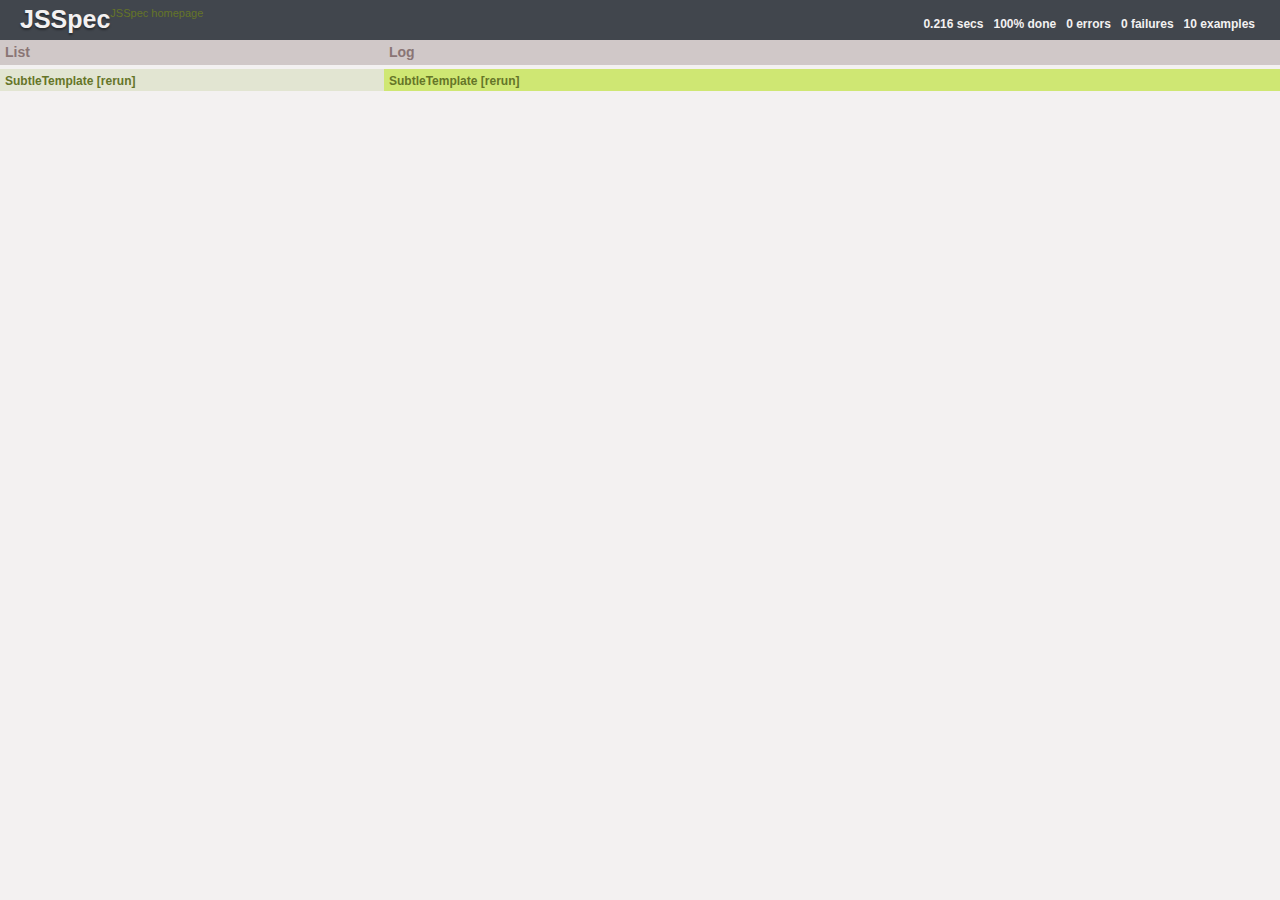
<file: Specs/index.html>
<!DOCTYPE html PUBLIC "-//W3C//DTD XHTML 1.0 Strict//EN" "http://www.w3.org/TR/xhtml1/DTD/xhtml1-strict.dtd">

<html xmlns="http://www.w3.org/1999/xhtml" xml:lang="en" lang="en">

<head>
	
	<title>MooTools Specs</title>
	<meta http-equiv="Content-Type" content="text/html; charset=utf-8"/>
	<link rel="stylesheet" type="text/css" media="screen" href="Assets/Styles/Specs.css" />
	<script type="text/javascript" src="Assets/Scripts/JSSpec.js"></script>
	<script type="text/javascript" src="Assets/Scripts/DiffMatchPatch.js"></script>
	<script type="text/javascript" src="Assets/Scripts/Builder.js"></script>
	
	<script type="text/javascript" charset="utf-8" class="demo">
		Builder.includeType('source');
		if (!Builder.includeRequest('specs')) Builder.includeType('specs');
	</script>

	
</head>

<body>
	
</body>

</html>
</file>
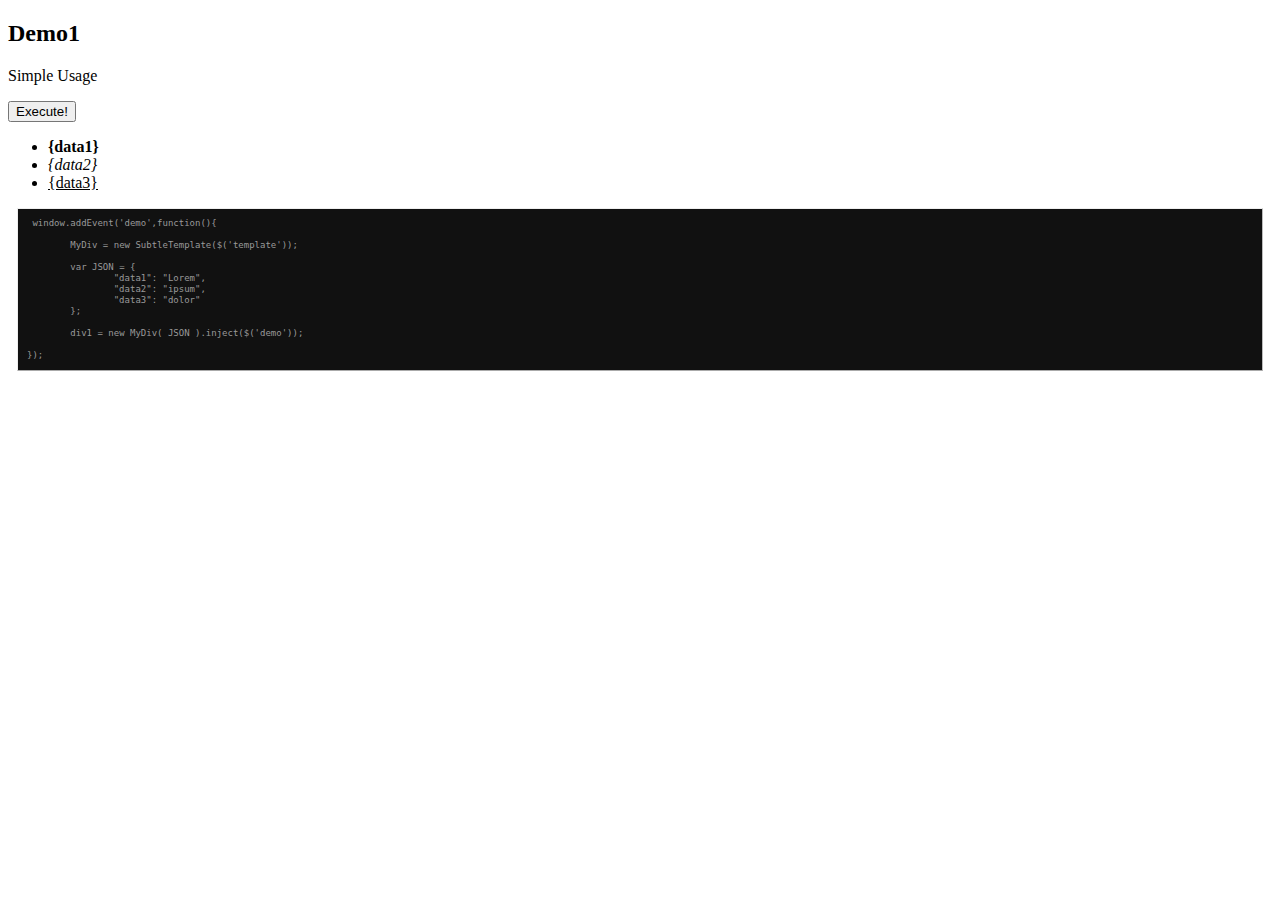
<file: Demos/demo1.html>
<!DOCTYPE html PUBLIC "-//W3C//DTD XHTML 1.0 Strict//EN"
	"http://www.w3.org/TR/xhtml1/DTD/xhtml1-strict.dtd">
<html xmlns="http://www.w3.org/1999/xhtml" xml:lang="en" lang="en">
<head>
	<meta http-equiv="Content-type" content="text/html; charset=utf-8" />
	<title>SubtleTemplate</title>
	<link rel="stylesheet" href="demo.css" type="text/css" media="screen" title="no title" charset="utf-8" />
</head>
<body>
<script type="text/javascript" src="mootools.js"> </script>
<script src="../Source/Plugins/SubtleTemplate.js" type="text/javascript" charset="utf-8"></script>


<h2>Demo1</h2>
<p>Simple Usage</p>
<input type="button" value="Execute!" onclick="window.fireEvent('demo')" />


<div id="demo">
	<div id="template">
		<ul>
			<li><b>{data1}</b></li>
			<li><i>{data2}</i></li>
			<li><u>{data3}</u></li>
		</ul>
	</div>
</div>


<script type="text/javascript" charset="utf-8" class="demo"> window.addEvent('demo',function(){

	MyDiv = new SubtleTemplate($('template'));
	
	var JSON = {
		"data1": "Lorem",
		"data2": "ipsum",
		"data3": "dolor"
	};
	
	div1 = new MyDiv( JSON ).inject($('demo'));

});</script>
</body>
</html>
</file>
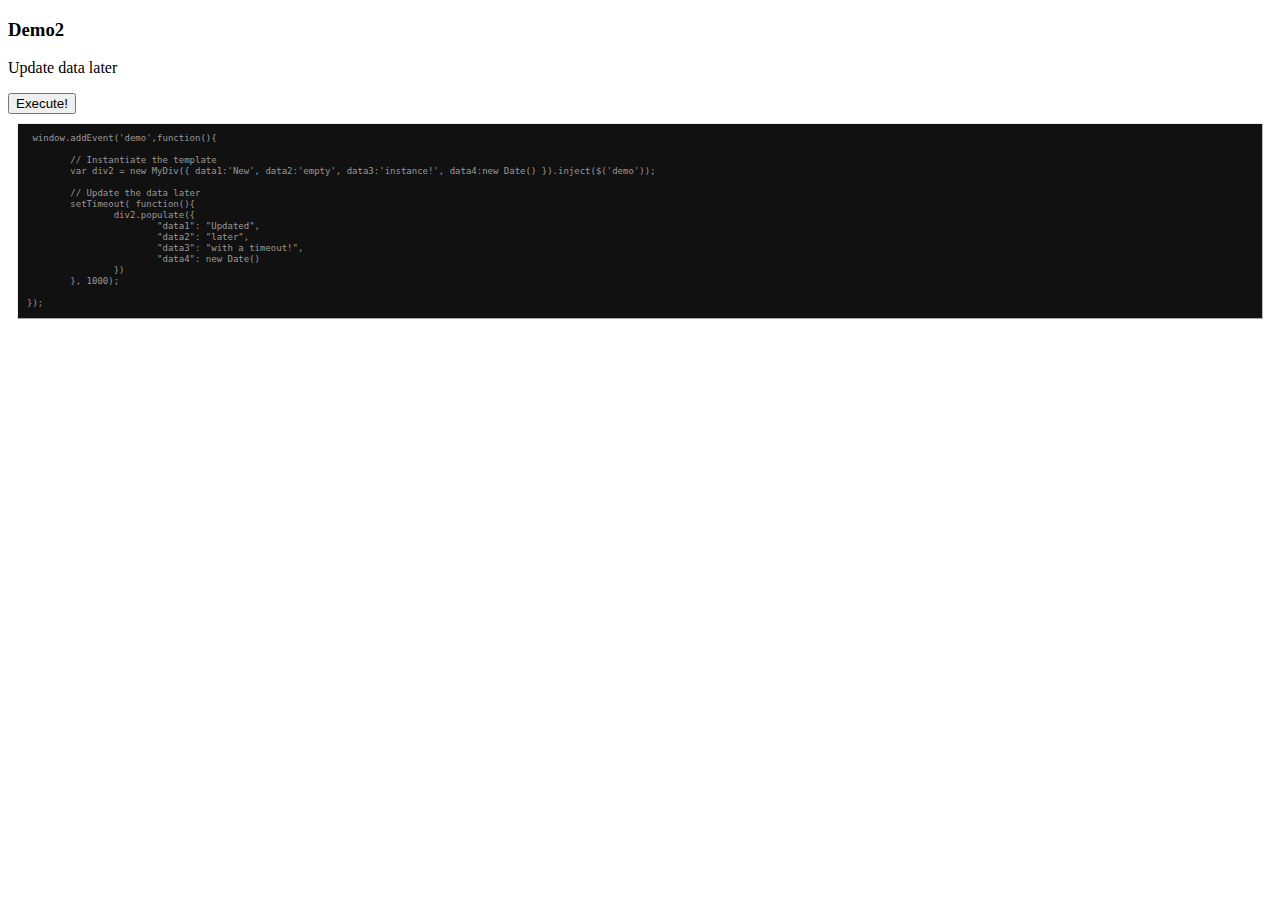
<file: Demos/demo2.html>
<!DOCTYPE html PUBLIC "-//W3C//DTD XHTML 1.0 Strict//EN"
	"http://www.w3.org/TR/xhtml1/DTD/xhtml1-strict.dtd">
<html xmlns="http://www.w3.org/1999/xhtml" xml:lang="en" lang="en">
<head>
	<meta http-equiv="Content-type" content="text/html; charset=utf-8" />
	<title>SubtleTemplate</title>
	<link rel="stylesheet" href="demo.css" type="text/css" media="screen" title="no title" charset="utf-8" />
</head>
<body>


<script type="text/javascript" src="mootools.js"> </script>
<script src="../Source/Plugins/SubtleTemplate.js" type="text/javascript" charset="utf-8"></script>


<h3>Demo2</h3>
<p>Update data later</p>
<input type="button" value="Execute!" onclick="window.fireEvent('demo')" />



<div id="demo">
	
	<div id="template">
		{data4}
		<ul>
			<li><b>{data1}</b></li>
			<li><i>{data2}</i></li>
			<li><u>{data3}</u></li>
		</ul>
	</div>
	
</div>



<script type="text/javascript" charset="utf-8">
	// Create the template
	var MyDiv = new SubtleTemplate($('template'));
</script>
<script type="text/javascript" charset="utf-8" class="demo"> window.addEvent('demo',function(){
	
	// Instantiate the template
	var div2 = new MyDiv({ data1:'New', data2:'empty', data3:'instance!', data4:new Date() }).inject($('demo'));
	
	// Update the data later
	setTimeout( function(){ 
		div2.populate({
			"data1": "Updated",
			"data2": "later",
			"data3": "with a timeout!",
			"data4": new Date()
		}) 
	}, 1000);
	
});</script>
</body>
</html>
</file>
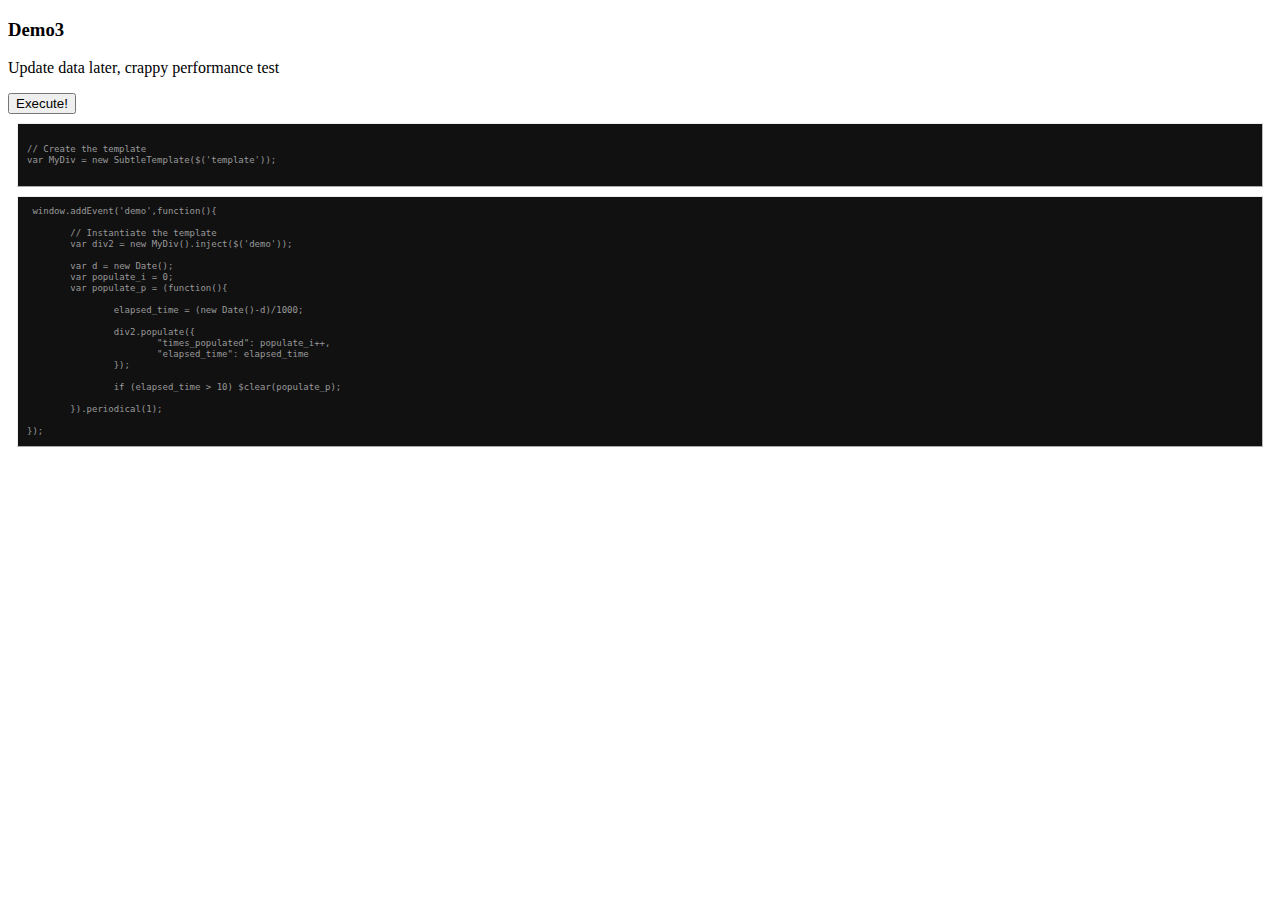
<file: Demos/demo3.html>
<!DOCTYPE html PUBLIC "-//W3C//DTD XHTML 1.0 Strict//EN"
	"http://www.w3.org/TR/xhtml1/DTD/xhtml1-strict.dtd">
<html xmlns="http://www.w3.org/1999/xhtml" xml:lang="en" lang="en">
<head>
	<meta http-equiv="Content-type" content="text/html; charset=utf-8" />
	<title>SubtleTemplate</title>
	<link rel="stylesheet" href="demo.css" type="text/css" media="screen" title="no title" charset="utf-8" />
</head>
<body>
<script type="text/javascript" src="mootools.js"> </script>
<script src="../Source/Plugins/SubtleTemplate.js" type="text/javascript" charset="utf-8"></script>


<h3>Demo3</h3>
<p>Update data later, crappy performance test</p>
<input type="button" value="Execute!" onclick="window.fireEvent('demo')" />



<div id="demo">
	
	<div id="template">
		<ul>
			<li>Elapsed time: <strong>{elapsed_time}</strong></li>
			<li>Number of times populated: <strong>{times_populated}</strong> Seconds</li>
		</ul>
	</div>
	
</div>



<script type="text/javascript" charset="utf-8" class="demo">
// Create the template
var MyDiv = new SubtleTemplate($('template'));

</script>
<script type="text/javascript" charset="utf-8" class="demo"> window.addEvent('demo',function(){
	
	// Instantiate the template
	var div2 = new MyDiv().inject($('demo'));
	
	var d = new Date();
	var populate_i = 0;
	var populate_p = (function(){
		
		elapsed_time = (new Date()-d)/1000;
		
		div2.populate({
			"times_populated": populate_i++,
			"elapsed_time": elapsed_time
		});
		
		if (elapsed_time > 10) $clear(populate_p);
		
	}).periodical(1);
	
});</script>
</body>
</html>
</file>
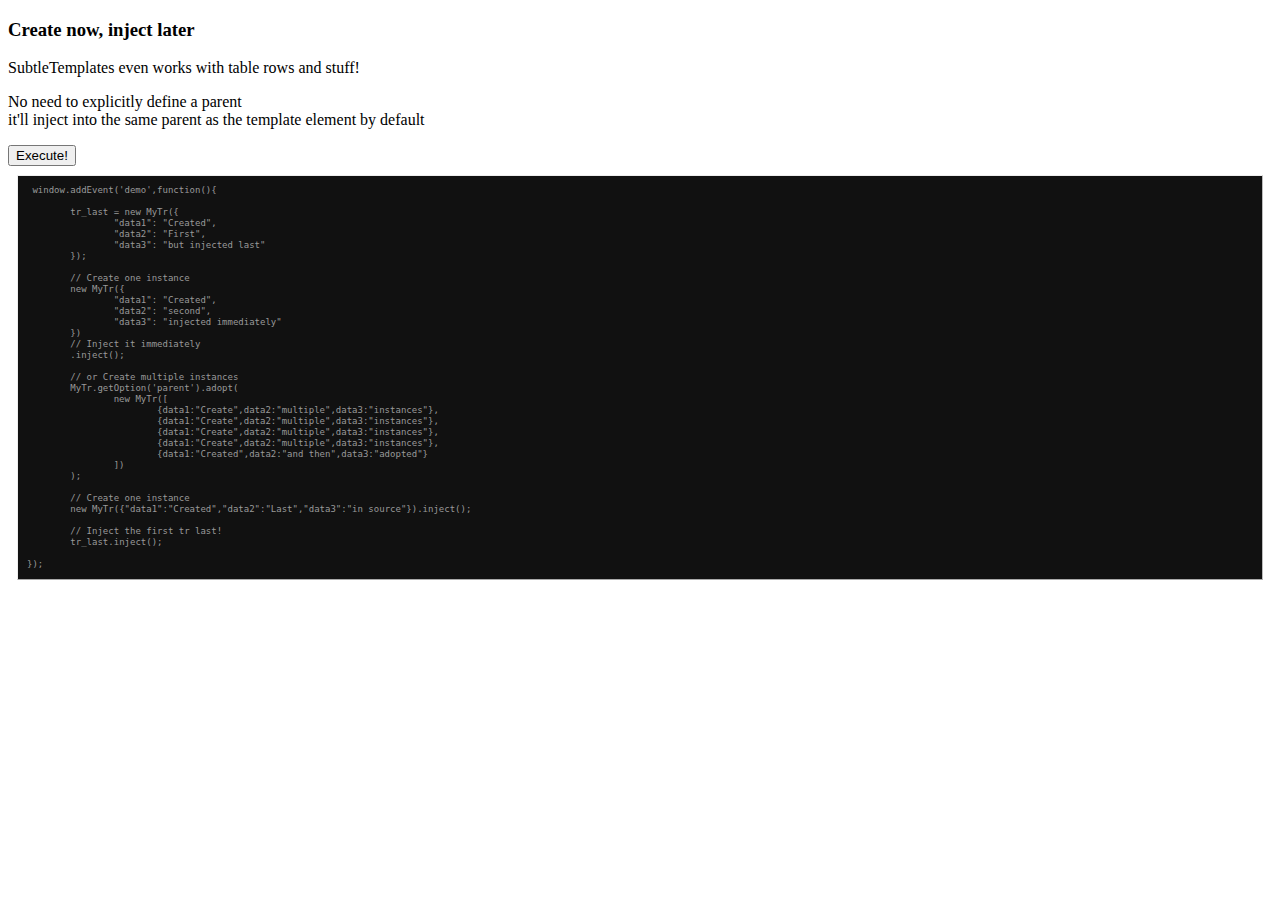
<file: Demos/demo4.html>
<!DOCTYPE html PUBLIC "-//W3C//DTD XHTML 1.0 Strict//EN"
	"http://www.w3.org/TR/xhtml1/DTD/xhtml1-strict.dtd">
<html xmlns="http://www.w3.org/1999/xhtml" xml:lang="en" lang="en">
<head>
	<meta http-equiv="Content-type" content="text/html; charset=utf-8" />
	<title>SubtleTemplate</title>
	<link rel="stylesheet" href="demo.css" type="text/css" media="screen" title="no title" charset="utf-8" />
</head>
<body>
<script type="text/javascript" src="mootools.js"> </script>
<script src="../Source/Plugins/SubtleTemplate.js" type="text/javascript" charset="utf-8"></script>

<h3>Create now, inject later</h3>
<p>SubtleTemplates even works with table rows and stuff!</p>
<p>No need to explicitly define a parent<br />
	it'll inject into the same parent as the template element by default
</p>
<input type="button" value="Execute!" onclick="window.fireEvent('demo')" />


<div id="demo">

	<table>
		<tbody>
			<tr id="template2">
				<td><b>{data1}</b></td>
				<td><i>{data2}</i></td>
				<td><u>{data3}</u></td>
			</tr>
		</tbody>
	</table>
	
</div>

<script type="text/javascript" charset="utf-8">
// Init
MyTr = new SubtleTemplate($('template2'));

</script>
<script type="text/javascript" charset="utf-8" class="demo"> window.addEvent('demo',function(){

	tr_last = new MyTr({
		"data1": "Created",
		"data2": "First",
		"data3": "but injected last"
	});
	
	// Create one instance
	new MyTr({
		"data1": "Created",
		"data2": "second",
		"data3": "injected immediately"
	})
	// Inject it immediately
	.inject();
	
	// or Create multiple instances
	MyTr.getOption('parent').adopt(
		new MyTr([
			{data1:"Create",data2:"multiple",data3:"instances"},
			{data1:"Create",data2:"multiple",data3:"instances"},
			{data1:"Create",data2:"multiple",data3:"instances"},
			{data1:"Create",data2:"multiple",data3:"instances"},
			{data1:"Created",data2:"and then",data3:"adopted"}
		])
	);
	
	// Create one instance
	new MyTr({"data1":"Created","data2":"Last","data3":"in source"}).inject();
	
	// Inject the first tr last!
	tr_last.inject();

});</script>
</body>
</html>
</file>
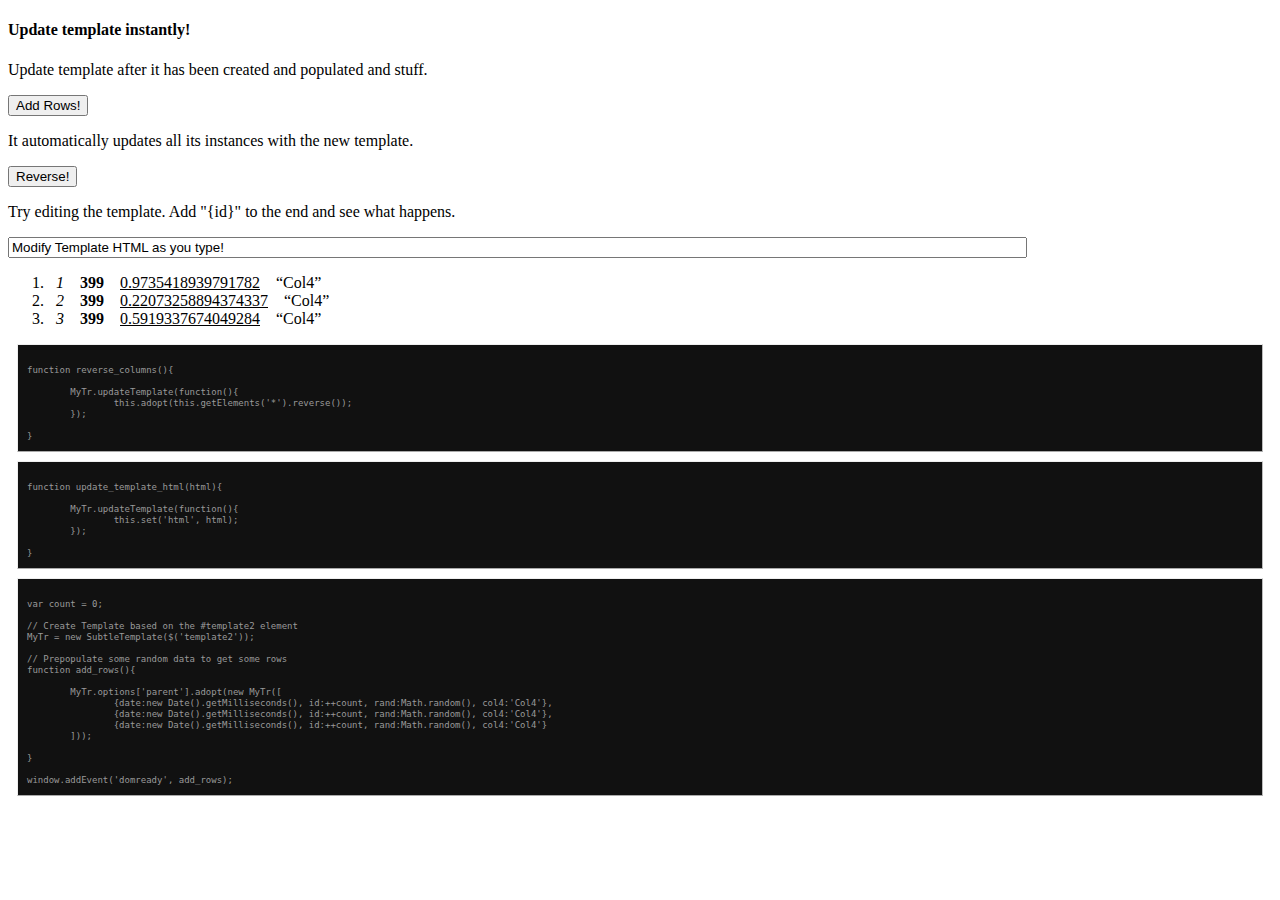
<file: Demos/demo5.html>
<!DOCTYPE html PUBLIC "-//W3C//DTD XHTML 1.0 Strict//EN"
	"http://www.w3.org/TR/xhtml1/DTD/xhtml1-strict.dtd">
<html xmlns="http://www.w3.org/1999/xhtml" xml:lang="en" lang="en">
<head>
	<meta http-equiv="Content-type" content="text/html; charset=utf-8" />
	<title>SubtleTemplate</title>
	<link rel="stylesheet" href="demo.css" type="text/css" media="screen" title="no title" charset="utf-8" />
</head>
<body>
<script type="text/javascript" src="mootools.js"> </script>
<script src="../Source/Plugins/SubtleTemplate.js" type="text/javascript" charset="utf-8"></script>


<h4>Update template instantly!</h4>
<p>Update template after it has been created and populated and stuff.</p>
<input type="button" value="Add Rows!" onclick="add_rows()" />
<p>It automatically updates all its instances with the new template.</p>
<input type="button" value="Reverse!" onclick="reverse_columns()" />
<p>Try editing the template. Add "{id}" to the end and see what happens.</p>
<input type="text" value="Modify Template HTML as you type!" onkeyup="update_template_html(this.value)" onfocus="this.value=MyTr.options['html'].replace(/\s+/g,' ')" style="width:80%" />

<style type="text/css" media="screen">
	#demo ol li * {padding:0.5em;}
</style>

<div id="demo">

	<ol>
		<li id="template2">
			<i>{id}</i><b>{date}</b><u>{rand}</u><q>{col4}</q>
		</li>
	</ol>

</div>



<script type="text/javascript" class="demo">
function reverse_columns(){
	
	MyTr.updateTemplate(function(){
		this.adopt(this.getElements('*').reverse());
	});
	
}
</script>
<script type="text/javascript" class="demo">
function update_template_html(html){
	
	MyTr.updateTemplate(function(){
		this.set('html', html);
	});
	
}
</script>
<script type="text/javascript" charset="utf-8" class="demo">
var count = 0;

// Create Template based on the #template2 element
MyTr = new SubtleTemplate($('template2'));

// Prepopulate some random data to get some rows
function add_rows(){
	
	MyTr.options['parent'].adopt(new MyTr([
		{date:new Date().getMilliseconds(), id:++count, rand:Math.random(), col4:'Col4'},
		{date:new Date().getMilliseconds(), id:++count, rand:Math.random(), col4:'Col4'},
		{date:new Date().getMilliseconds(), id:++count, rand:Math.random(), col4:'Col4'}
	]));
	
}

window.addEvent('domready', add_rows);
</script>
</body>
</html>
</file>
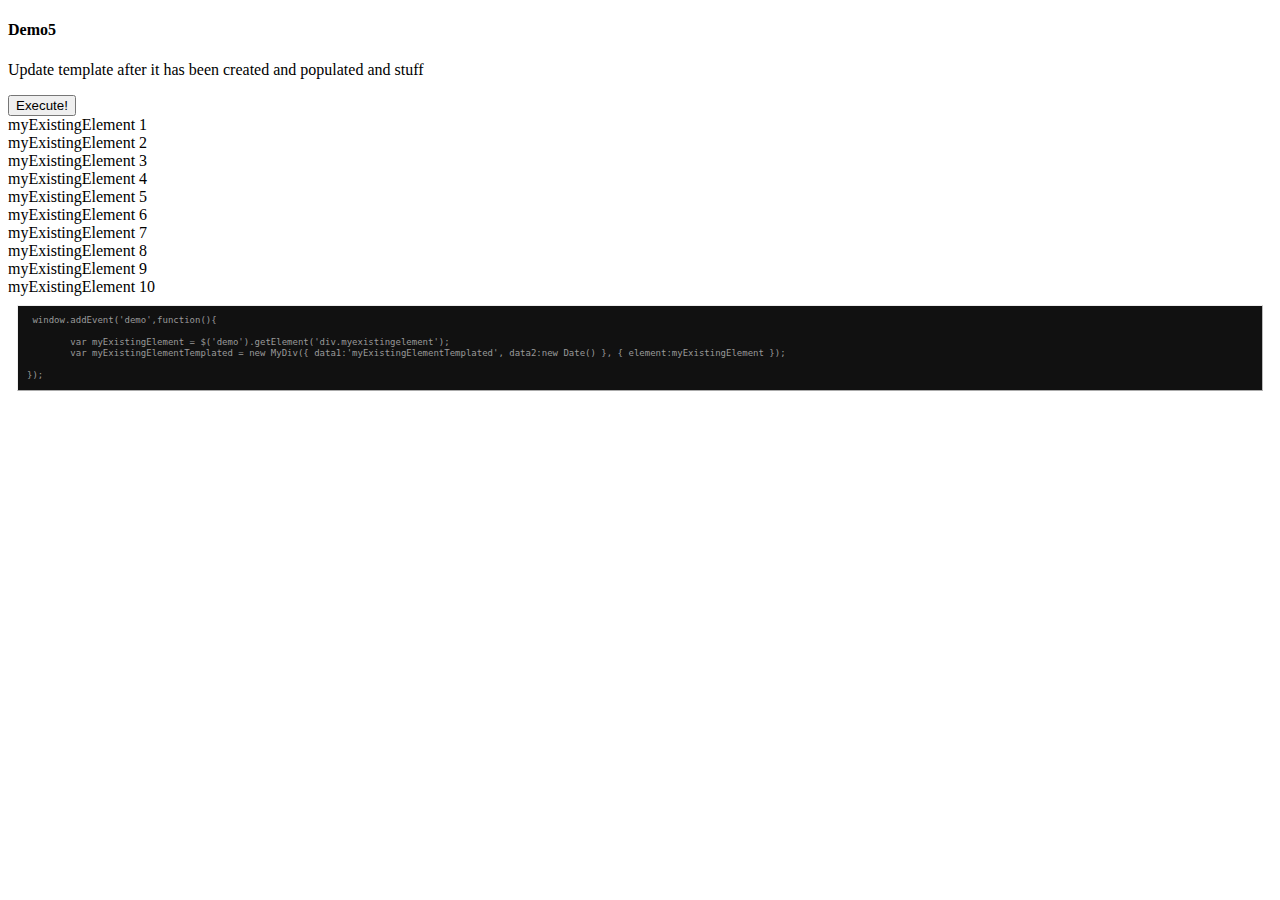
<file: Demos/demo6.html>
<!DOCTYPE html PUBLIC "-//W3C//DTD XHTML 1.0 Strict//EN"
	"http://www.w3.org/TR/xhtml1/DTD/xhtml1-strict.dtd">
<html xmlns="http://www.w3.org/1999/xhtml" xml:lang="en" lang="en">
<head>
	<meta http-equiv="Content-type" content="text/html; charset=utf-8" />
	<title>SubtleTemplate</title>
	<link rel="stylesheet" href="demo.css" type="text/css" media="screen" title="no title" charset="utf-8" />
</head>
<body>
<script type="text/javascript" src="mootools.js"> </script>
<script src="../Source/Plugins/SubtleTemplate.js" type="text/javascript" charset="utf-8"></script>


<h4>Demo5</h4>
<p>Update template after it has been created and populated and stuff</p>
<input type="button" value="Execute!" onclick="window.fireEvent('demo')" />


<div id="demo">
	<div id="template">
		<ul>
			<li><b>{data1}</b></li>
			<li><i>{data2}</i></li>
			<li><u>{data3}</u></li>
		</ul>
	</div>
	
	<div class="myexistingelement">myExistingElement 1</div>
	<div class="myexistingelement">myExistingElement 2</div>
	<div class="myexistingelement">myExistingElement 3</div>
	<div class="myexistingelement">myExistingElement 4</div>
	<div class="myexistingelement">myExistingElement 5</div>
	<div class="myexistingelement">myExistingElement 6</div>
	<div class="myexistingelement">myExistingElement 7</div>
	<div class="myexistingelement">myExistingElement 8</div>
	<div class="myexistingelement">myExistingElement 9</div>
	<div class="myexistingelement">myExistingElement 10</div>
	
</div>


<script type="text/javascript" charset="utf-8">
// Create the template
var MyDiv = new SubtleTemplate($('template'));

</script>
<script type="text/javascript" charset="utf-8" class="demo"> window.addEvent('demo',function(){
	
	var myExistingElement = $('demo').getElement('div.myexistingelement');
	var myExistingElementTemplated = new MyDiv({ data1:'myExistingElementTemplated', data2:new Date() }, { element:myExistingElement });
	
});</script>
</body>
</html>
</file>
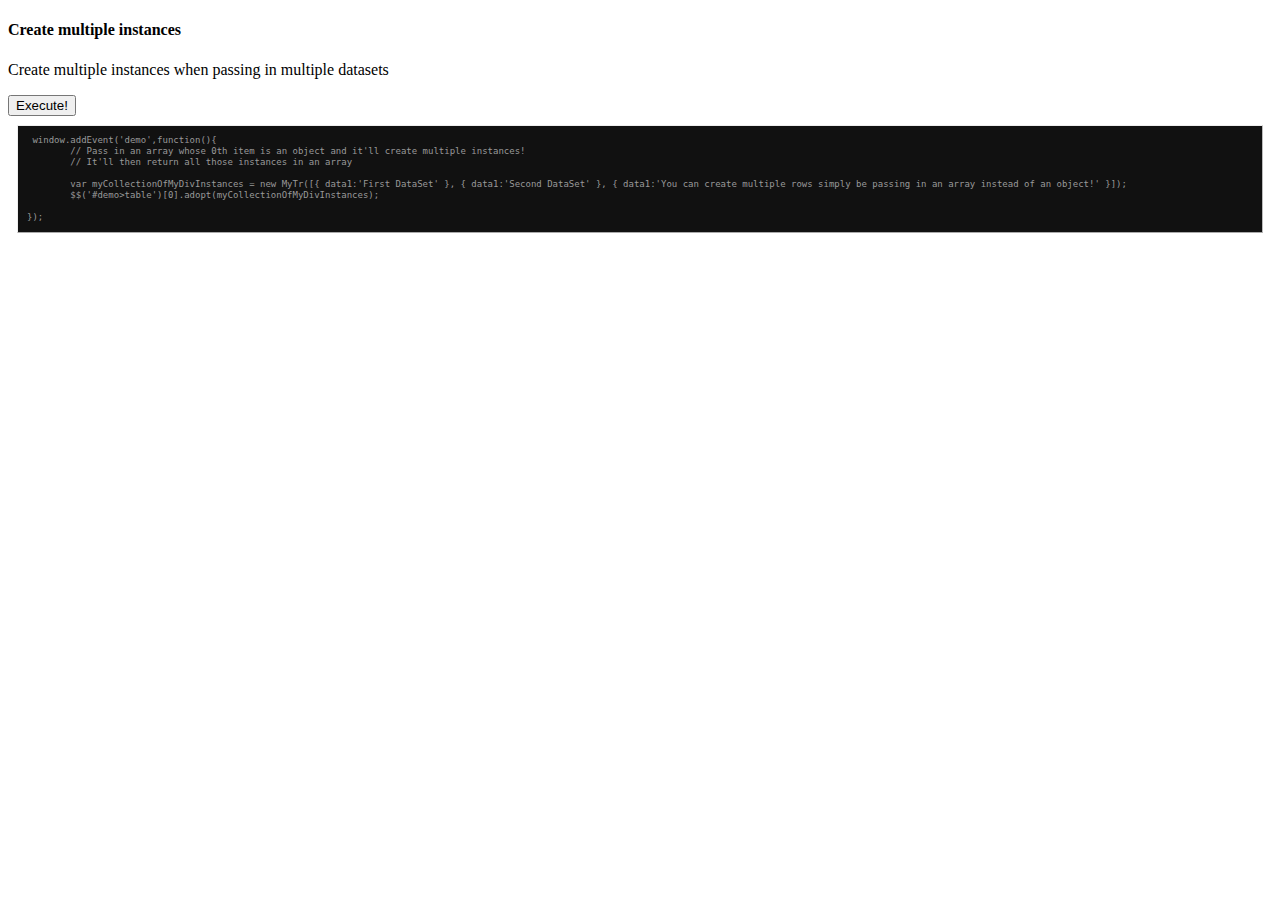
<file: Demos/demo7.html>
<!DOCTYPE html PUBLIC "-//W3C//DTD XHTML 1.0 Strict//EN"
	"http://www.w3.org/TR/xhtml1/DTD/xhtml1-strict.dtd">
<html xmlns="http://www.w3.org/1999/xhtml" xml:lang="en" lang="en">
<head>
	<meta http-equiv="Content-type" content="text/html; charset=utf-8" />
	<title>SubtleTemplate</title>
	<link rel="stylesheet" href="demo.css" type="text/css" media="screen" title="no title" charset="utf-8" />
</head>
<body>
<script type="text/javascript" src="mootools.js"> </script>
<script src="../Source/Plugins/SubtleTemplate.js" type="text/javascript" charset="utf-8"></script>


<h4>Create multiple instances</h4>
<p>Create multiple instances when passing in multiple datasets</p>
<input type="button" value="Execute!" onclick="window.fireEvent('demo')" />


<div id="demo">
	<table>
		<tbody>
			<tr id="template2">
				<td><b>{data1}</b></td>
			</tr>
		</tbody>
	</table>
</div>


<script type="text/javascript" charset="utf-8">
// Init
MyTr = new SubtleTemplate($('template2'));

</script>
<script type="text/javascript" charset="utf-8" class="demo"> window.addEvent('demo',function(){
	// Pass in an array whose 0th item is an object and it'll create multiple instances!
	// It'll then return all those instances in an array
	
	var myCollectionOfMyDivInstances = new MyTr([{ data1:'First DataSet' }, { data1:'Second DataSet' }, { data1:'You can create multiple rows simply be passing in an array instead of an object!' }]);
	$$('#demo>table')[0].adopt(myCollectionOfMyDivInstances);
	
});</script>
</body>
</html>
</file>
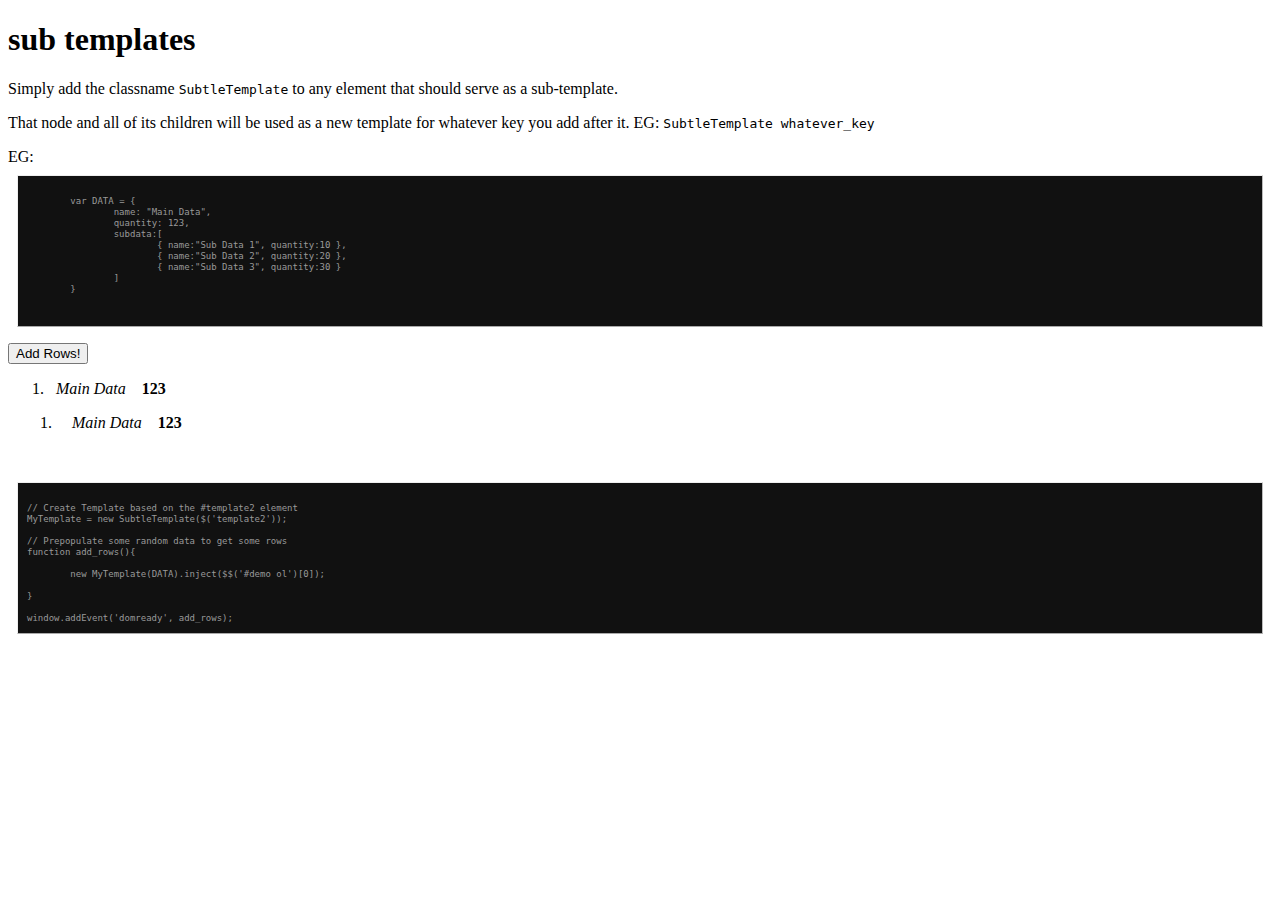
<file: Demos/demo8.html>
<!DOCTYPE html PUBLIC "-//W3C//DTD XHTML 1.0 Strict//EN"
	"http://www.w3.org/TR/xhtml1/DTD/xhtml1-strict.dtd">
<html xmlns="http://www.w3.org/1999/xhtml" xml:lang="en" lang="en">
<head>
	<meta http-equiv="Content-type" content="text/html; charset=utf-8" />
	<title>SubtleTemplate</title>
	<link rel="stylesheet" href="demo.css" type="text/css" media="screen" title="no title" charset="utf-8" />
</head>
<body>
<script type="text/javascript" src="mootools.js"> </script>
<script src="../Source/Plugins/SubtleTemplate.js" type="text/javascript" charset="utf-8"></script>

<h1>sub templates</h1>
<p>Simply add the classname <code>SubtleTemplate</code> to any element that should serve as a sub-template.</p>
<p>That node and all of its children will be used as a new template for whatever key you add after it. EG: <code>SubtleTemplate whatever_key</code></p>
<p>
	EG:
	<script type="text/javascript" charset="utf-8" class="demo">
	var DATA = {
		name: "Main Data",
		quantity: 123,
		subdata:[
			{ name:"Sub Data 1", quantity:10 },
			{ name:"Sub Data 2", quantity:20 },
			{ name:"Sub Data 3", quantity:30 }
		]
	}
	
	</script>
</p>

<input type="button" value="Add Rows!" onclick="add_rows()" />

<style type="text/css" media="screen">
	#demo ol li * {padding:0.5em;}
</style>

<div id="demo">

	<ol>
		<li id="template2">
			<i>{name}</i><b>{quantity}</b>
			<ol>
				<li class="SubtleTemplate subdata">
					<i>{name}</i><b>{quantity}</b><br />
					<i>{subdata.name}</i><b>{subdata.quantity}</b>
				</li>
			</ol>
		</li>
	</ol>

</div>


<script type="text/javascript" charset="utf-8" class="demo">
// Create Template based on the #template2 element
MyTemplate = new SubtleTemplate($('template2'));

// Prepopulate some random data to get some rows
function add_rows(){
	
	new MyTemplate(DATA).inject($$('#demo ol')[0]);
	
}

window.addEvent('domready', add_rows);
</script>
</body>
</html>
</file>
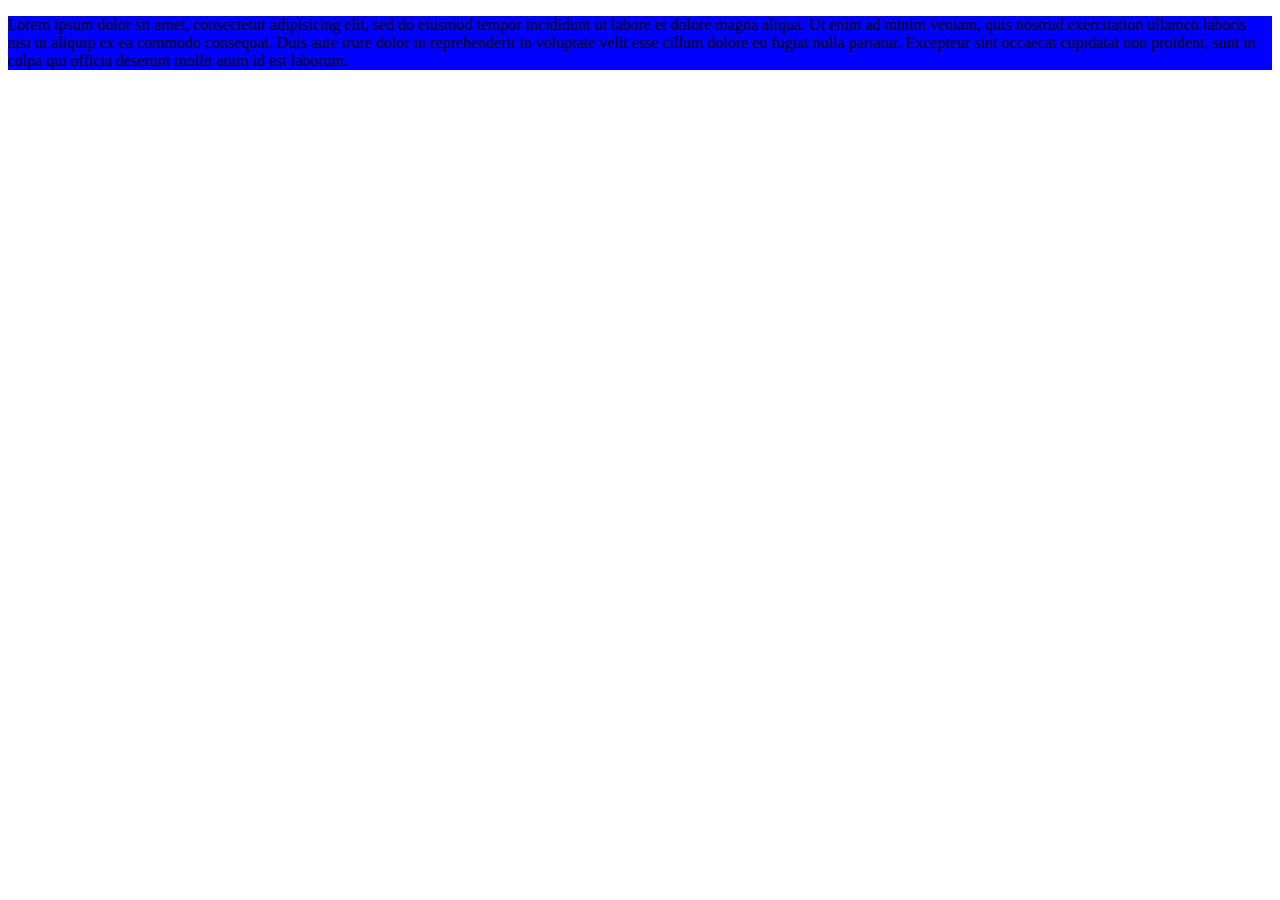
<file: Demos/PluginName.html>
<!DOCTYPE html PUBLIC "-//W3C//DTD XHTML 1.0 Strict//EN"
	"http://www.w3.org/TR/xhtml1/DTD/xhtml1-strict.dtd">
<html xmlns="http://www.w3.org/1999/xhtml" xml:lang="en" lang="en">
<head>
	<meta http-equiv="Content-type" content="text/html; charset=utf-8" />
	<title>PluginName</title>
</head>
<body>

<p>
	Lorem ipsum dolor sit amet, consectetur adipisicing elit, sed do eiusmod tempor incididunt ut labore et dolore magna aliqua. Ut enim ad minim veniam, quis nostrud exercitation ullamco laboris nisi ut aliquip ex ea commodo consequat. Duis aute irure dolor in reprehenderit in voluptate velit esse cillum dolore eu fugiat nulla pariatur. Excepteur sint occaecat cupidatat non proident, sunt in culpa qui officia deserunt mollit anim id est laborum.
</p>

<script type="text/javascript" src="mootools.js"> </script>
<script src="../Source/PluginName.js" type="text/javascript" charset="utf-8"></script>
<script type="text/javascript" charset="utf-8">

var myThing = new PluginName({
	option1: 1,
	option8: true
});

</script>
</body>
</html>
</file>
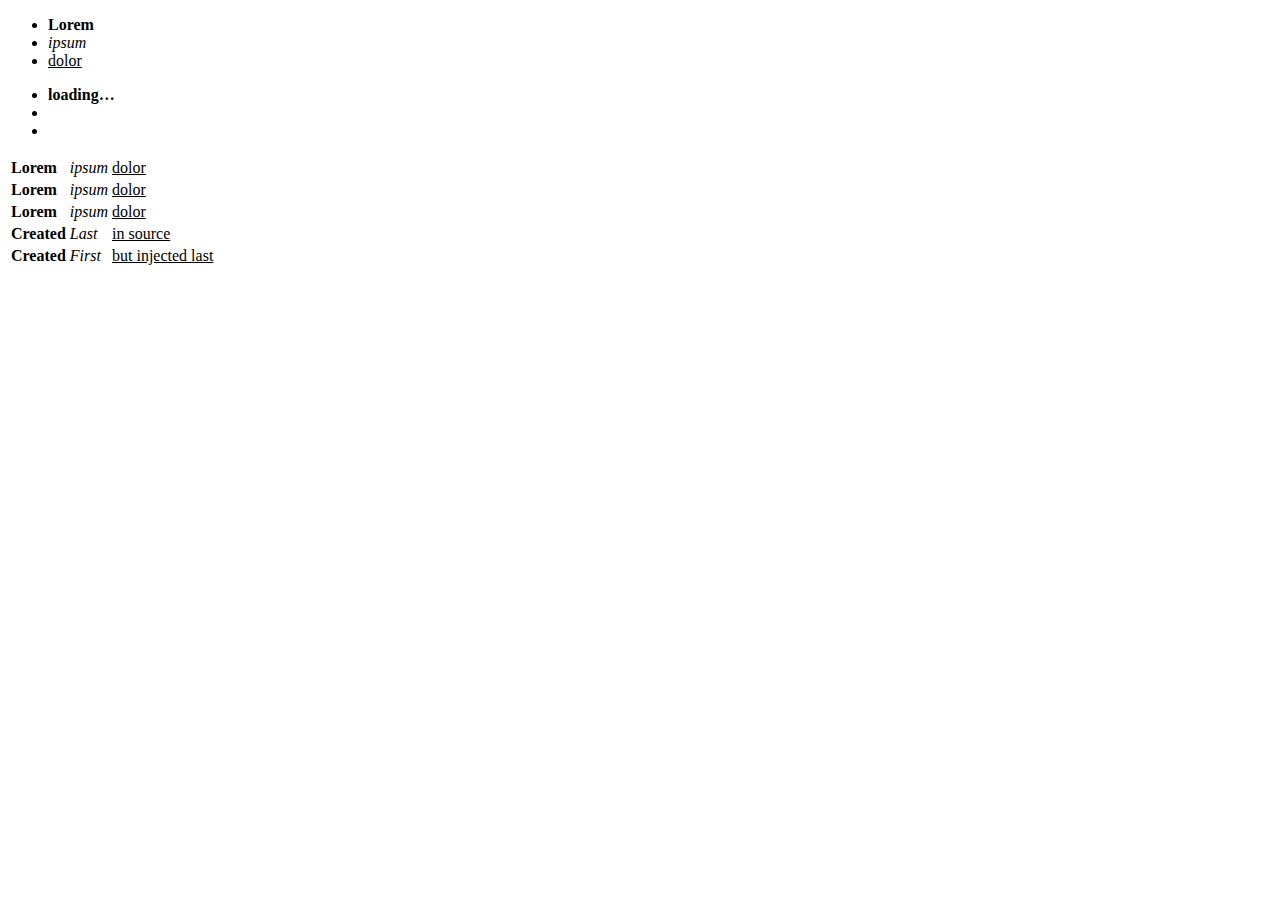
<file: Demos/SubtleTemplate.html>
<!DOCTYPE html PUBLIC "-//W3C//DTD XHTML 1.0 Strict//EN"
	"http://www.w3.org/TR/xhtml1/DTD/xhtml1-strict.dtd">
<html xmlns="http://www.w3.org/1999/xhtml" xml:lang="en" lang="en">
<head>
	<meta http-equiv="Content-type" content="text/html; charset=utf-8" />
	<title>SubtleTemplate</title>
</head>
<body>


<div id="demo"></div>


<div id="template">
	<ul>
		<li><b>{data1}</b></li>
		<li><i>{data2}</i></li>
		<li><u>{data3}</u></li>
	</ul>
</div>

<table>
	<tbody>
		<tr id="template2">
			<td><b>{data1}</b></td>
			<td><i>{data2}</i></td>
			<td><u>{data3}</u></td>
		</tr>
	</tbody>
</table>


<script type="text/javascript" src="mootools.js"> </script>
<script src="../Source/Plugins/SubtleTemplate.js" type="text/javascript" charset="utf-8"></script>


<!-- <h2>Demo1</h2> -->
<!-- <p>Simple Usage</p> -->
<script type="text/javascript" charset="utf-8"> window.addEvent('domready',function(){

	MyDiv = new SubtleTemplate($('template'));
	
	var JSON = {
		"data1": "Lorem",
		"data2": "ipsum",
		"data3": "dolor"
	};
	
	div1 = new MyDiv( JSON ).inject($('demo'));

});</script>


<!-- <h3>Demo2</h3> -->
<!-- <p>Update data later</p> -->
<script type="text/javascript" charset="utf-8"> window.addEvent('domready',function(){

	var div2 = new MyDiv({ data1:'loading…' }).inject($('demo'));
	setTimeout( function(){ 
		div2.populate({
			"data1": new Date(),
			"data2": "green",
			"data3": "blue"
		}) 
	}, 1000);

});</script>


<!-- <h3>Demo3</h3> -->
<!-- <p>Works with table rows and stuff</p> -->
<!-- <p>No need to explicitly define a parent<br />
	it'll inject into the same parent as the template element by default
</p> -->
<script type="text/javascript" charset="utf-8"> window.addEvent('domready',function(){

	var MyTr = new SubtleTemplate($('template2'));

	tr1 = new MyTr({
		"data1": "Created",
		"data2": "First",
		"data3": "but injected last"
	});

	new MyTr({
		"data1": "Lorem",
		"data2": "ipsum",
		"data3": "dolor"
	}).inject();
	new MyTr({
		"data1": "Lorem",
		"data2": "ipsum",
		"data3": "dolor"
	}).inject();
	new MyTr({
		"data1": "Lorem",
		"data2": "ipsum",
		"data3": "dolor"
	}).inject();
	new MyTr({
		"data1": "Created",
		"data2": "Last",
		"data3": "in source"
	}).inject();

	tr1.inject();

});</script>
</body>
</html>
</file>
<file: Demos/demo.css>
body{
	background: #fff;
}
script.demo {
	display: block;
	white-space: pre;
	font-family: monaco, monospace;
	font-size: 9px;
	line-height:11px;
	background: #111;
	color:#999;
	border:1px solid #eee;
	border-right-color:#bbb;
	border-bottom-color:#aaa;
	padding:1em;
	margin:1em;
	overflow:auto;
}

table,td,th{
	border:1px solid #ccc;
	border-collapse: collapse;
}
th,td{
	padding:0.25em;
}
</file>
<file: Specs/Assets/Styles/Specs.css>
/*
File: Style.css
	Slick Style for JSSpec.

License:
	Copyright (c)2007 Valerio Proietti, <http://mad4milk.net>.
	You can only use this stylesheet to run MooTools JSSpec Runner.
*/

/* @group Reset */

* {
	margin: 0;
	padding: 0;
}

ul {
	list-style: none;
}

/* @end */

/* @group Base */

html {
	overflow: hidden;
}

body {
	font: 11px/1.5 Lucida Grande, Helvetica, Arial, sans-serif;
	background: #F3F1F1;
	color: #41464D;
}

body, #container {
	width: 100%;
	height: 100%;
	overflow: hidden;
}

a {
	text-decoration:none;
}

#title {
	position: absolute;
	top: 0;
	left: 0;
	width: 100%;
	padding: 5px 0;
	background: #aaa;
	background: #41464D;
	color: #F3F1F1;
	height: 30px;
}

#list {
	position: absolute;
	width: 30%;
	overflow-y: auto;
	overflow-x: hidden;
	top: 40px;
	left: 0;
	bottom: 0;
	height: expression(document.body.clientHeight-40);
}

#log {
	position: absolute;
	top: 40px;
	right: 0;
	bottom: 0;
	overflow-y: auto;
	overflow-x: hidden;
	width: 70%;
	height: expression(document.body.clientHeight-40);
}

span.spc {
	display: block;
	height: 16px;
}

#log-wrapper, #list-wrapper {
	overflow: hidden;
	padding: 4px 4px 0;
	background: #fff;
}

#log-wrapper {
	margin: 16px 16px 0 8px;
}

#list-wrapper {
	margin: 16px 8px 0 16px;
}

.success a:link, .success a:visited {
	color: #657528;
}

.exception a:link, .exception a:visited {
	color: #B33F3F;
}

a:link, a:visited {
	color: #528CE0;
}

a:hover, a:active {
	color: #41464D !important;
	cursor: pointer !important;
}

#title h1 {
	font: 25px/1.1 Arial, sans-serif;
	font-weight: bolder;
	float: left;
	margin: 1px 0 2px 20px;
	text-shadow: 0 2px 2px rgba(0,0,0,0.4);
}

#title h1 span {
	color: #D2E0E6;
}

#title ul li {
	font-weight: bold;
	font-size: 12px;
	float: right;
	margin: 10px 5px 0;
}

#title ul {
	margin-right: 20px;
}

h2 {
	font-size: 14px;
	background: #D0C8C8;
	color: #8A7575;
	margin-bottom: 4px;
	padding: 2px 5px;
}

h2#runner {
	cursor: pointer;
	background-color: #CFE773;
	color: #657528;
}

h2#runner:hover {
	color: #41464D;
}

h2#runner.disabled {
	color: #fff;
	background: #C8CBD0;
	cursor: default;
}

br {
	display: none;
}

h3 {
	font-size: 12px;
	padding: 3px 5px 1px;
}

h4 {
	font-size: 11px;
	background: #C8CBD0;
	padding: 3px 5px 1px;
	margin-bottom: 4px;
}

h3, h4 {
	cursor: default;
}

#list h3 {
	background: #D2E0E6;
	color: #528CE0;
	margin-bottom: 4px;
}

#log h3 {
	background: #D0C8C8;
	color: #8A7575;
	margin-bottom: 4px;
}

#log li div {
	overflow: hidden;
	padding: 0 4px 4px;
}

p {
	color: #575d67;
}

p.uri {
	float: right;
	margin-top: -15px;
	font-size: 10px;
}

p.left, p.uri {
	font-family: Monaco, Courier New, monospace;
}

p#footer {
	text-align: right;
	padding: 10px 16px 0 0;
}

/* @end */

/* @group Success/Failure Colors */

#log .exception h3 {
	color: #B33F3F;
	background: #EE9A9A;
}

#log .exception h4 {
	color: #B33F3F;
	background: #eed8d8;
	cursor: pointer;
}

#log .success h3 {
	background-color: #CFE773;
	color: #657528;
}

#log .success h4 {
	background-color: #e2e5d2;
	color: #657528;
	cursor: default;
}

#log .stub h4 {
	background-color: #e5e5e1;
	color: #a1a87e;
	cursor: default;
}

#list .exception h3 {
	color: #B33F3F;
	background: #eed8d8;
}

#list .success h3 {
	background-color: #e2e5d2;
	color: #657528;
}

a.rerun {
	font-size: 11px;
	color: #fff !important;
}

/* @end */

/* @group Code */

.number_value {
	color: red;
}

.string_value {
	color: green;
}

.regexp_value {
	color: olive;
}

.boolean_value {
	color: red;
}

.dom_value {
	color: purple;
}

.undefined_value, .null_value {
	color: gray;
}

/* @end */
</file>
